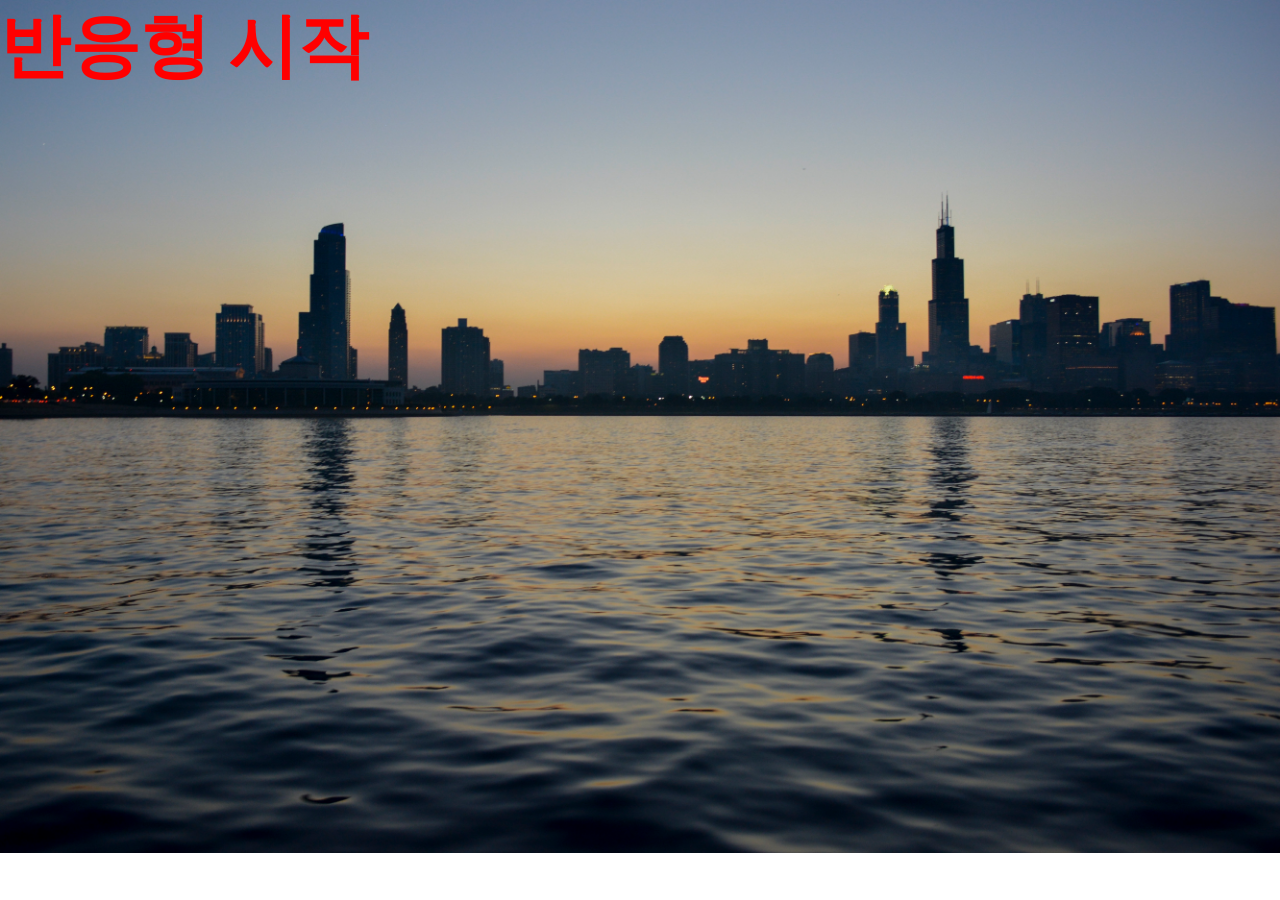
<file: index.html>
<!DOCTYPE html>
<html lang="ko">
<head>
    <meta charset="UTF-8">
    <!-- 반응형과 관련된 코드 -->
     <!-- viewport > 화면 크기를 설정하라 ~ ~ -->
      <!-- initial-scale=1.0 > 보이는 크기 100% -->
    <meta name="viewport" content="width=device-width, initial-scale=1.0">
    <title>반응형 웹디자인</title>
    <link rel="stylesheet" href="css/main.css">
</head>
<body>
    <h1>반응형 시작</h1>
    <h2>테블릿에서만 표시</h2>
    <h3>모바일일때 만 표시</h3>
</body>
</html>
</file>
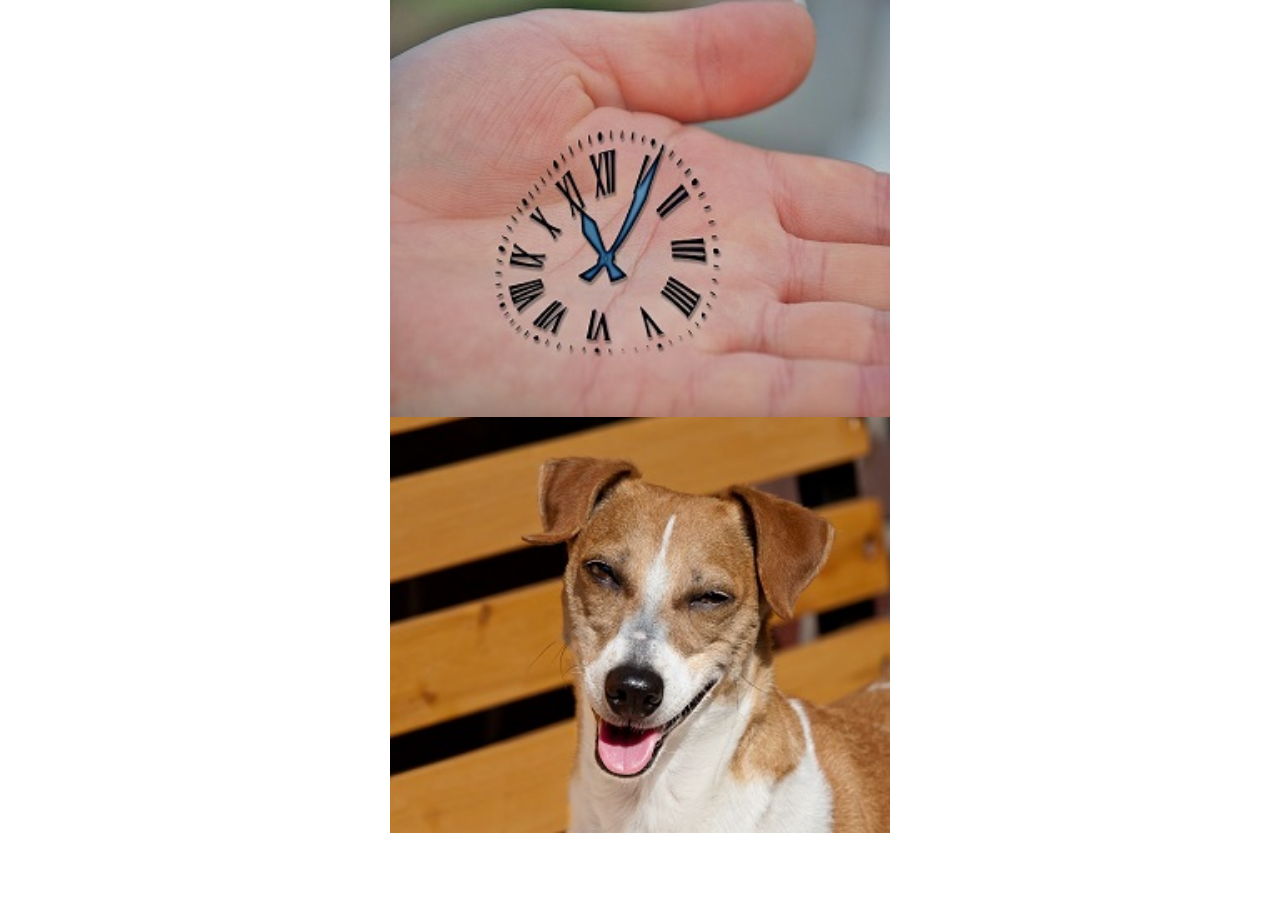
<file: res-1.html>
<!doctype html>
<html lang="ko">
  <head>
    <meta charset="UTF-8" />
    <meta name="viewport" content="width=device-width, initial-scale=1.0" />
    <title>반응형 연습-1</title>
    <link rel="stylesheet" href="css/reset.css">
    <link rel="stylesheet" href="css/res-1.css">
  </head>
  <body>
    <div class="box1">
        <img src="images/1.jpg" alt="img">
    </div>
    <div class="box2">
        <img src="images/2.jpg" alt="img-2">
    </div>
  </body>
</html>
</file>
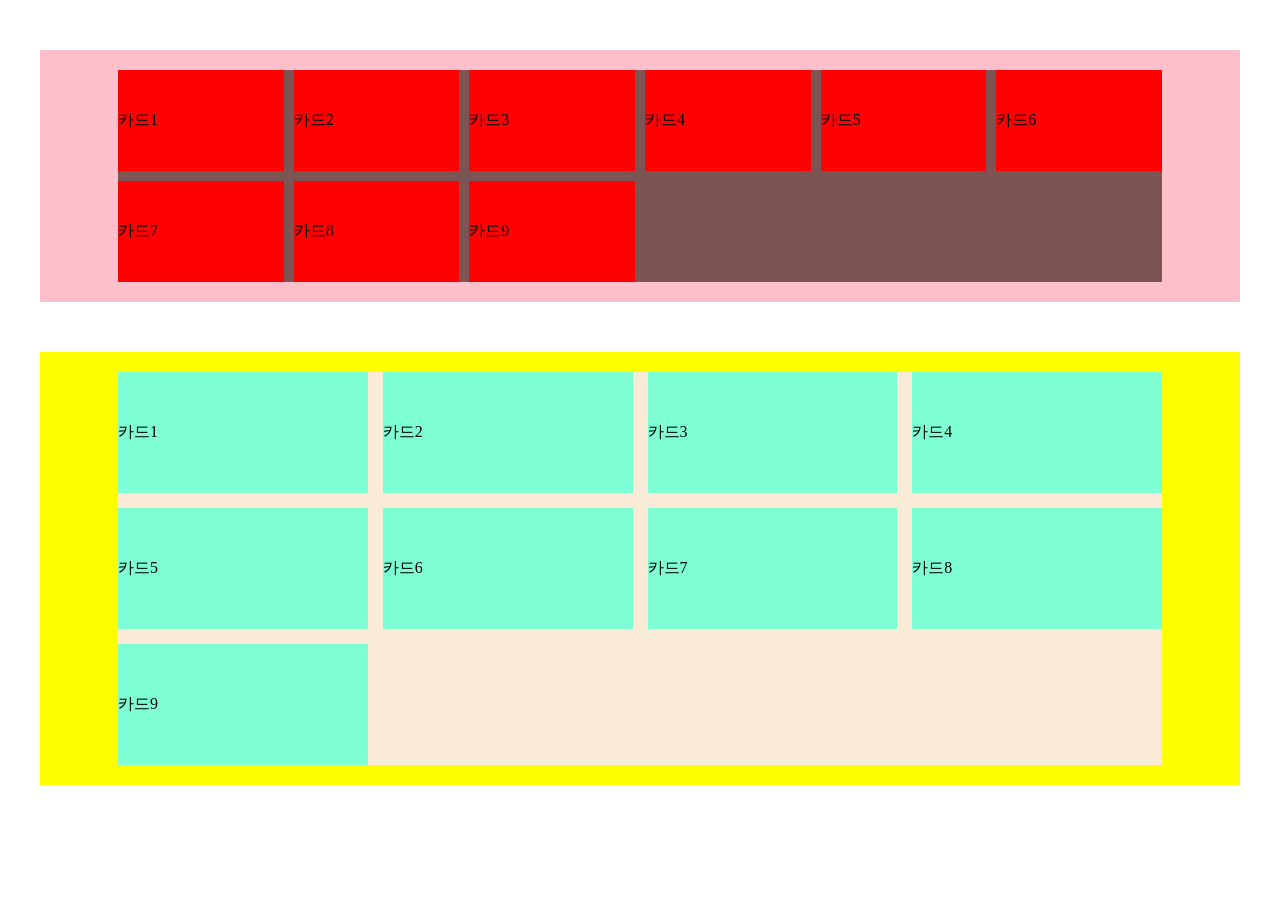
<file: res-flex-1.html>
<!DOCTYPE html>
<html lang="ko">
<head>
    <meta charset="UTF-8">
    <meta name="viewport" content="width=device-width, initial-scale=1.0">
    <title>flex를 활용한 반응형 연습</title>
    <link rel="stylesheet" href="css/res-flex-1.css">
</head>
<body>
    <div class="container">
        <ul class="card-list">
            <li>카드1</li>
            <li>카드2</li>
            <li>카드3</li>
            <li>카드4</li>
            <li>카드5</li>
            <li>카드6</li>
            <li>카드7</li>
            <li>카드8</li>
            <li>카드9</li>
        </ul>
    </div>
    <div class="container-2">
        <ul class="card-list-2">
            <li>카드1</li>
            <li>카드2</li>
            <li>카드3</li>
            <li>카드4</li>
            <li>카드5</li>
            <li>카드6</li>
            <li>카드7</li>
            <li>카드8</li>
            <li>카드9</li>
        </ul>
    </div>
</body>
</html>
</file>
<file: css/main.css>
@import url("reset.css");
body{
    background: url(../images/bg0.jpg) no-repeat;
    background-size: cover;
}
h1{
        color: rgb(255, 0, 0);
        font-size: 70px;
    }
h2{
    display: none;
}
h3{
    display: none;
}
/* 1200px */
@media (max-width:1200px){
    body{
        background:url(../images/bg1.jpg) no-repeat;
        background-size: cover;
    }
}
/* 1000px */
@media (max-width:1000px){
    body{
        background:url(../images/bg2.jpg) no-repeat;
        background-size: cover;
    }
}
/* 768px > 태블릿 */
@media (max-width:768px){
    body{
        background:url(../images/bg3.jpg) no-repeat;
        background-size: cover;
    }
    h1{
        color: rgb(0, 68, 255);
        font-size: 50px;
    }
    h2{
        display: block;
    }
}
/* 480px */
@media (max-width:480px){
    body{
        background:url(../images/bg0.jpg) no-repeat;
        background-size: cover;
    }
}
/* 390px */
@media (max-width:390px){
    body{
        background:url(../images/bg1.jpg) no-repeat;
        background-size: cover;
    }
    h1{
        color: yellow;
        font-size: 25px;
    }
    h3{
        display: block;
    }
    h2{
        display: none;
    }
}
</file>
<file: css/res-1.css>
.box1{
    width: 500px;
    /* height: 300px; */
    margin: auto;
    background-color: red;
}
.box1 img{
    width: 100%;
    display: block;
}
.box2{
    margin:auto;
    width: 100%;
    max-width: 500px;
    min-width: 200px;
    /* height: 300px; */
    background-color: pink;
}
.box2 img{
    width: 100%;
    display: block;
}
@media (max-width: 480px){
    .box1{
        width: 400px;
        background-color: purple;
        border-radius: 50%;
        overflow: hidden;
    }
    .box2{
        border-radius: 50%;
        overflow: hidden;
    }
}
@media (max-width: 390px){
    .box2{
        width: 250px;
    }
}
</file>
<file: css/res-flex-1.css>
@import url("reset.css");
.container{
    width: 100%;
    max-width: 1200px;
    margin: 50px auto;
    background-color: pink;
    padding: 20px;
}
.card-list{
    width: 90%;
    background-color: rgb(124, 84, 84);
    margin: auto;
    display: flex;
    flex-wrap: wrap;
    gap: 10px;
}
.card-list li{
    width: calc((100% - 50px) / 6);
    padding: 40px 0;
    background-color: red;
}
/* 반응형 */
@media (max-width: 768px){
    .container{
        width: 90%;
    }
    .card-list li{
        width: calc((100% - 30px) / 4);
    }
}
@media (max-width: 480px){
    .card-list li{
        width: calc((100% - 10px) / 2);
    }
}
@media (max-width: 390px){
    .card-list li{
        width: calc((100%) / 1);
    }
}
/* 혼자 연습 */
.container-2{
    width: 100%;
    max-width: 1200px;
    margin: auto;
    padding: 20px;
    background-color: yellow;
}
.card-list-2{
    margin: auto;
    width: 90%;
    background-color: antiquewhite;
    display: flex;
    flex-wrap: wrap;
    gap: 15px;
}
.card-list-2 li{
    padding: 50px 0;
    width: calc((100% - 45px) / 4);
    background-color: aquamarine;
}
/* 혼자 연습 - 반응형 */
@media (max-width: 786px){
    .container-2{
        width: 90%;
    }
    .card-list-2 li{
        width: calc((100% - 75px) / 6);
    }
}
@media (max-width: 480px){
    .card-list-2 li{
        width: calc((100% - 30px) / 3);
    }
}
@media (max-width: 390px){
    .card-list-2 li{
        width: calc((100%) / 1);
    }
}
</file>
